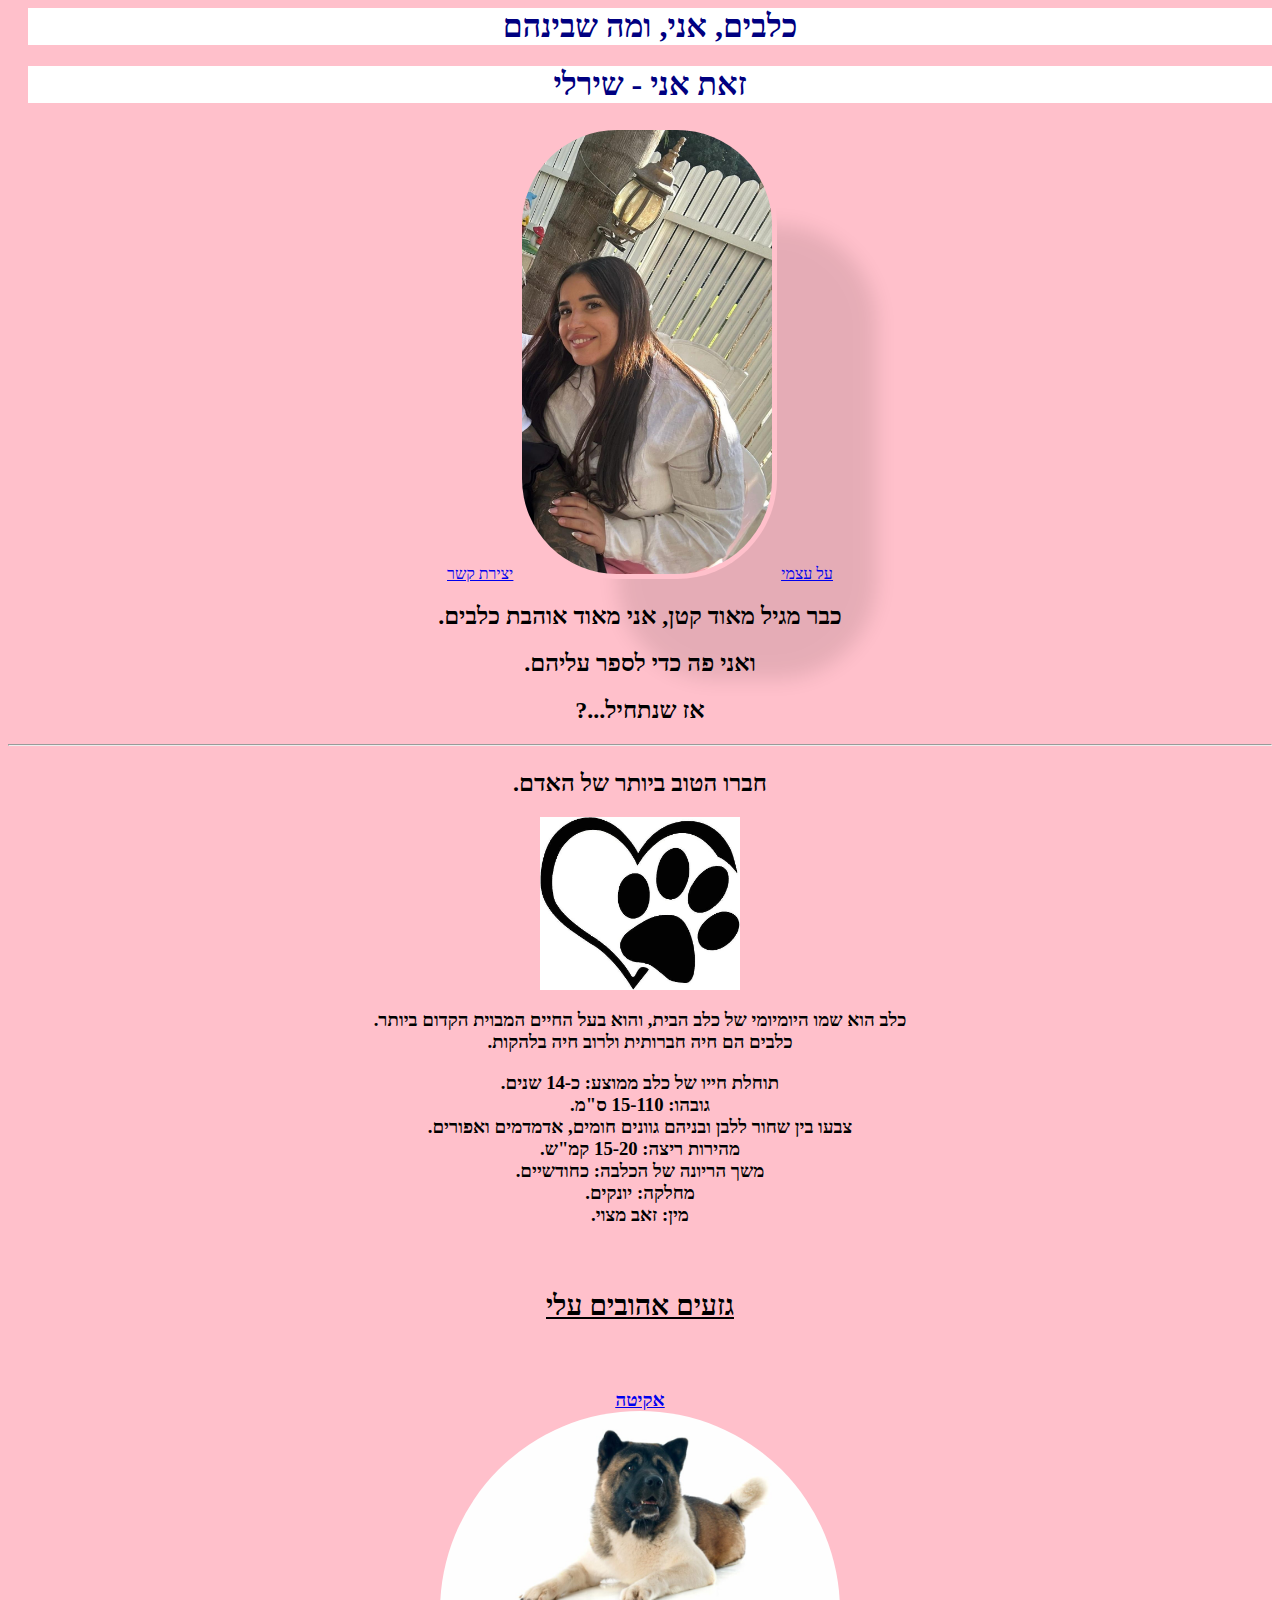
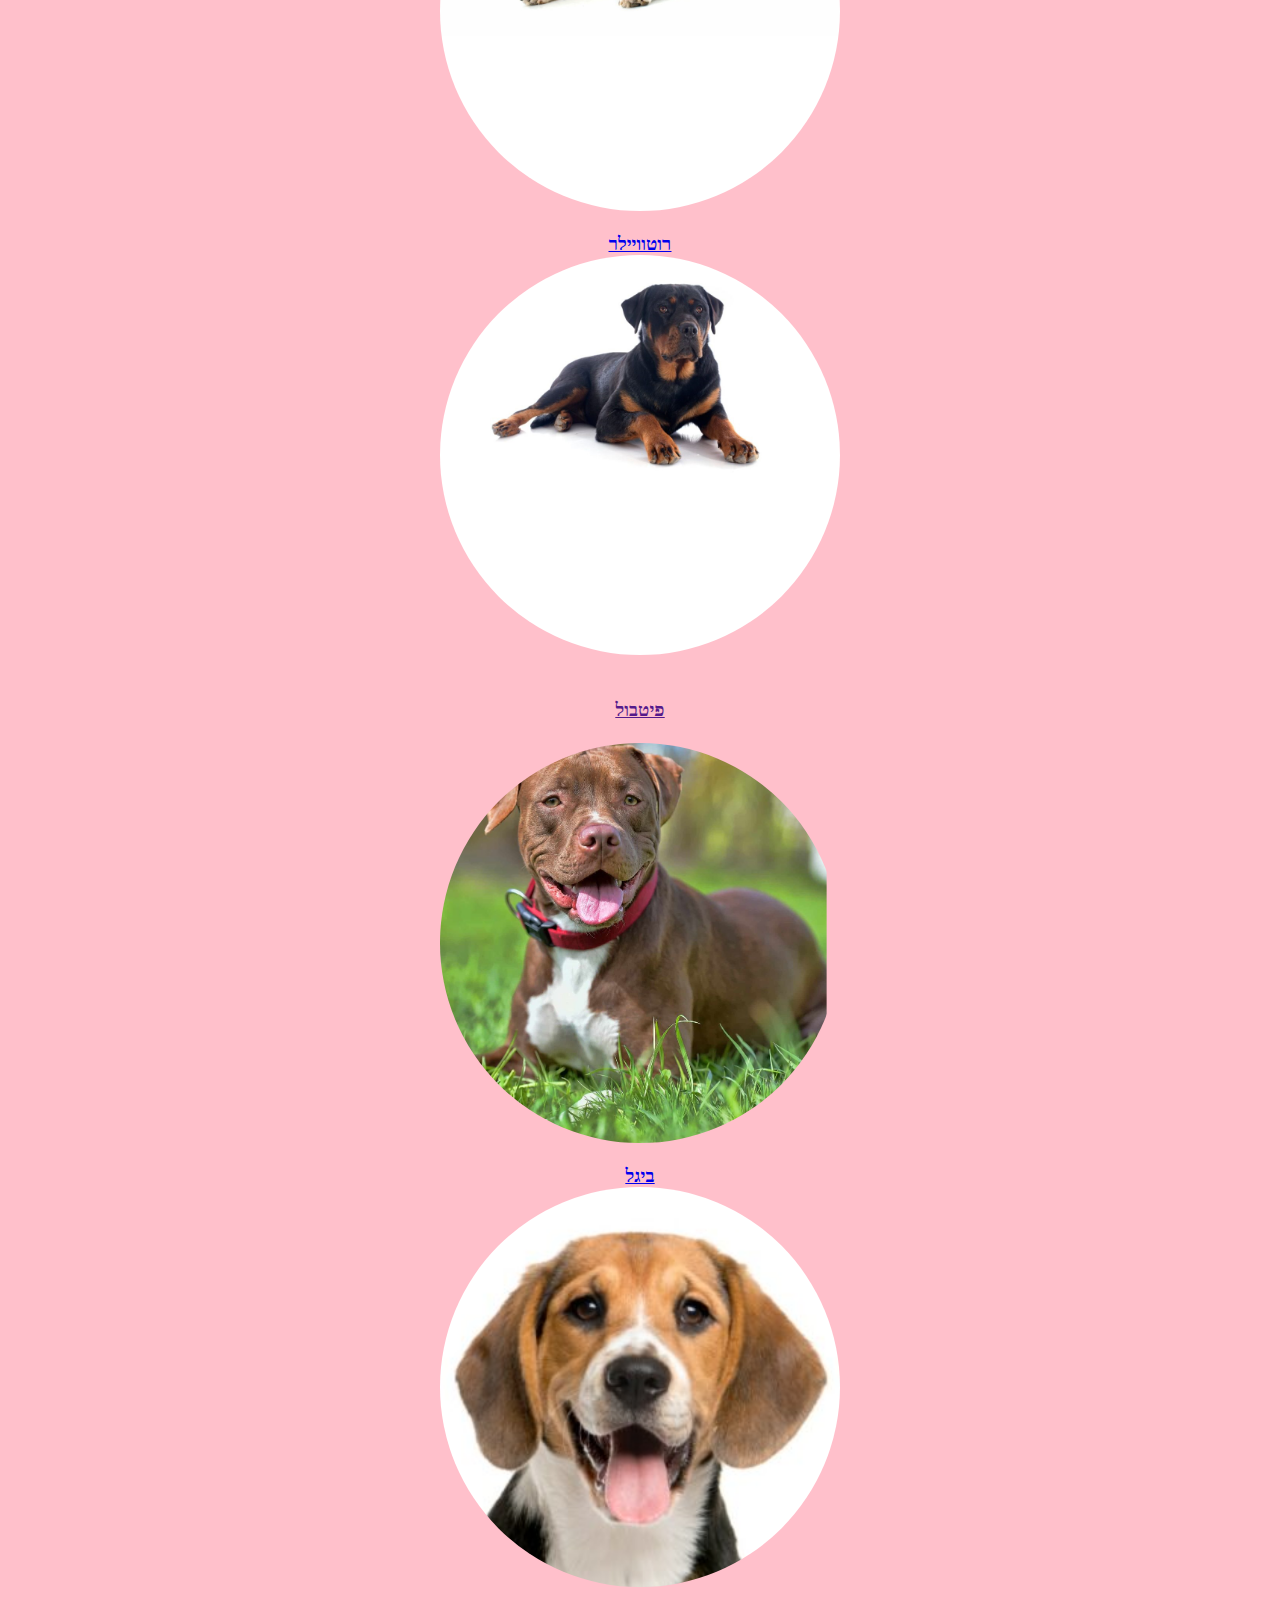
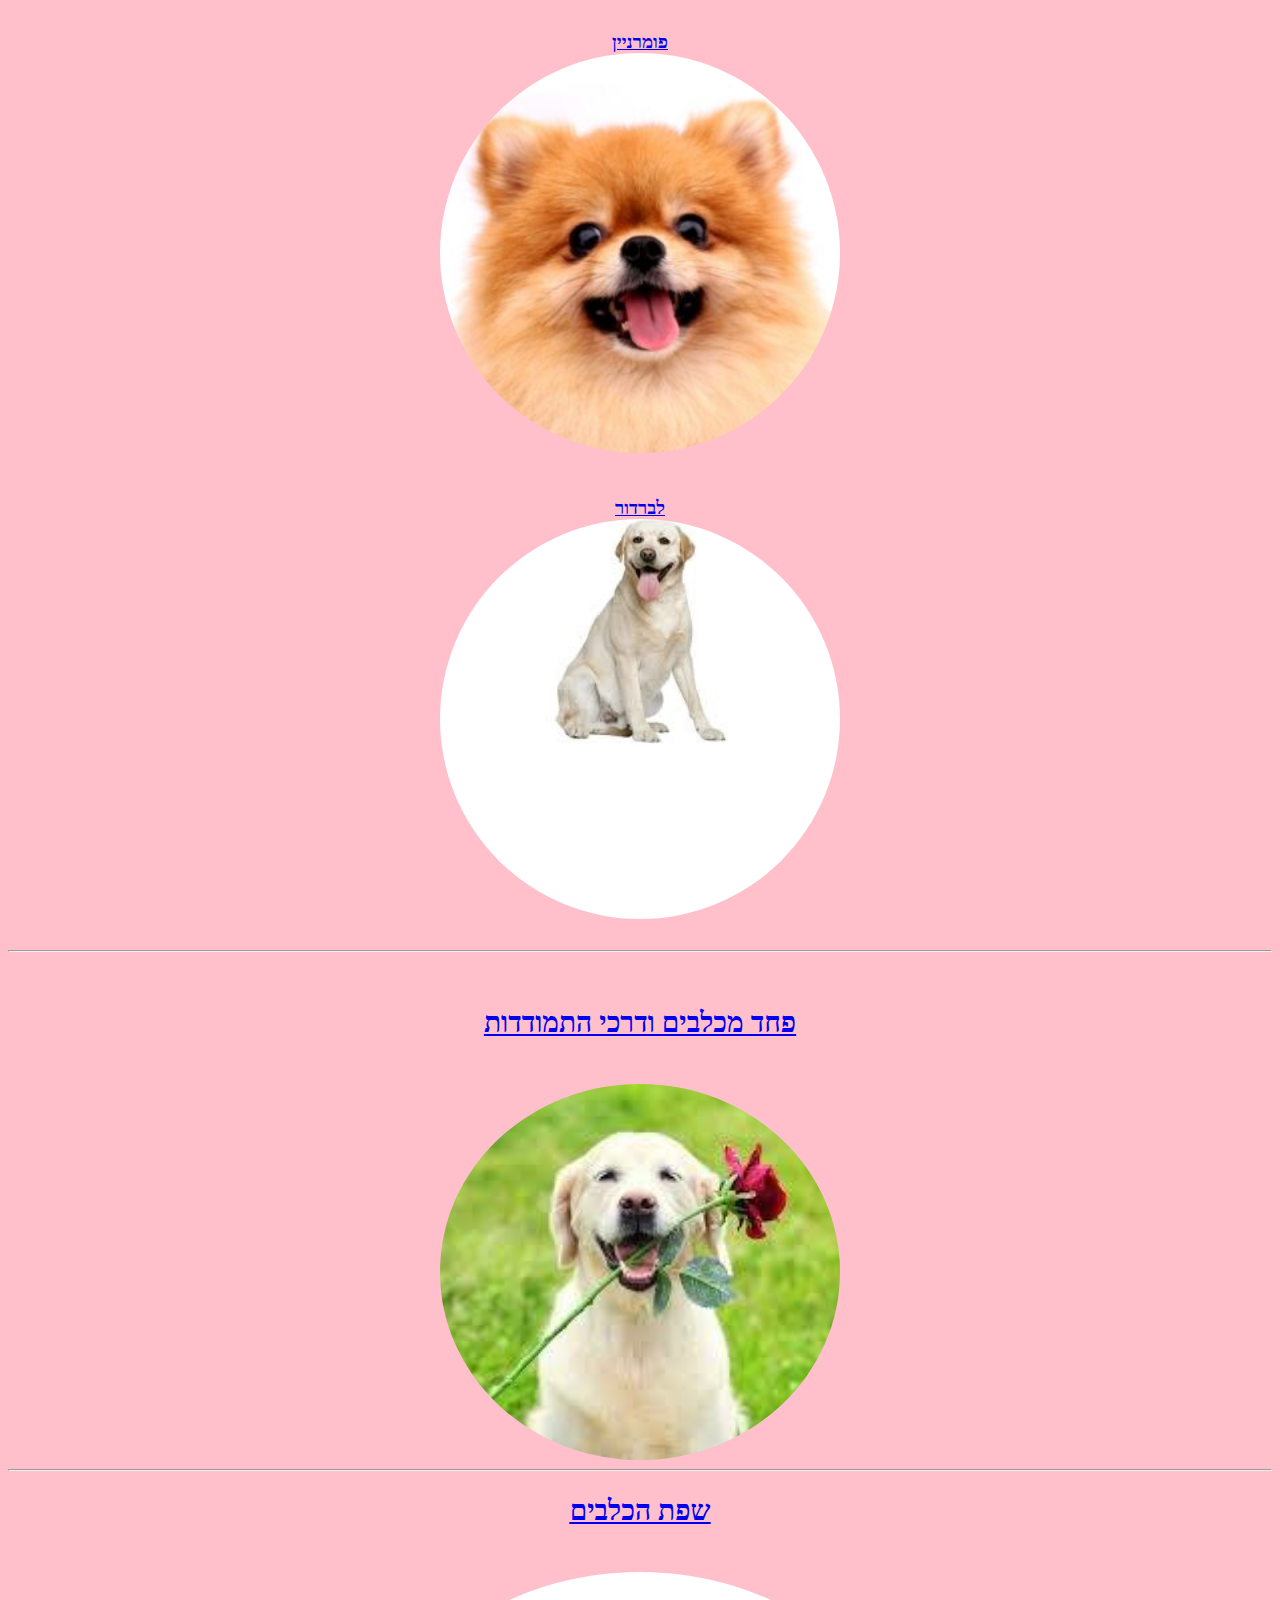
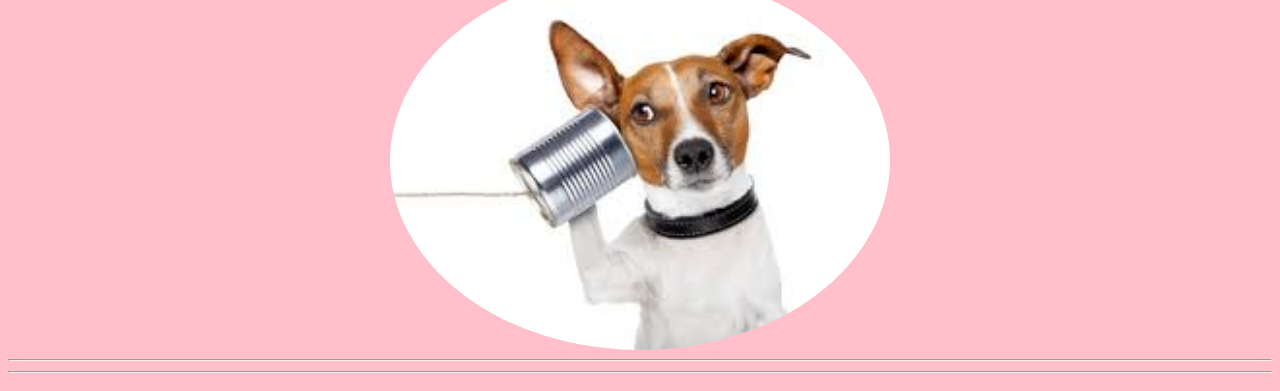
<file: index.html>
<html>
<head> 	
	<title> הכלבים ואני</title> 
	<link rel="stylesheet" href="styles.css"> 
</head>	 
	<meta charset="UTF-8">
    <meta name="viewport" content="width=device-width, initial-scale=1.0"
<body>
<div> 
<center>
<span style= color:blue;style="background-color: pink;"

<br>
	 <h1> כלבים, אני, ומה שבינהם </h1>
	<b><h1> זאת אני - שירלי</h1></b> </span>
	<div class="styled-link">
	<a href="page2.html" target="_blank"> <U>על עצמי</U></a>
	 <img src="shirly.jpg" alt="Your Image" style="width: 250px; border-radius: 100px; box-shadow: 100px 100px 20px rgba(0, 0, 0, 0.1); padding:5px;">
	<a href="contact..html" target="_blank"> <U>יצירת קשר</U></a>
	</div>
	<p>
	</p>
	<h2><b> .כבר מגיל מאוד קטן, אני מאוד אוהבת כלבים</b> </h2>
	 <h2><b>   .ואני פה כדי לספר עליהם</b></h2>
	<h2><b>?...אז שנתחיל</b><h2>
	<hr/>
	<p>
	<h2> .חברו הטוב ביותר של האדם </h2> <img style ="width:200px;" src="כף רגל.jpg">
<br><h3>	.כלב הוא שמו היומיומי של כלב הבית, והוא בעל החיים המבוית הקדום ביותר
<BR>.כלבים הם חיה חברותית ולרוב חיה בלהקות</p>
<img src"= כף רגל של כלב"
<p>.תוחלת חייו של כלב ממוצע: כ-14 שנים
<br> .גובהו: 15-110 ס"מ
<br> .צבעו   בין שחור ללבן  ובניהם גוונים חומים, אדמדמים ואפורים
<br> .מהירות ריצה: 15-20 קמ"ש
<br> .משך הריונה של הכלבה: כחודשיים
<br> .מחלקה: יונקים
<br> .מין: זאב מצוי <h3> 
</p>
<div>
<br>
	<u>   <h2> גזעים  אהובים עלי  </h2> </u>
<br> 
	
<br>  <a href="https://www.biopet.co.il/complete-guide-dogs/%d7%90%d7%a7%d7%99%d7%98%d7%94-%d7%90%d7%9e%d7%a8%d7%99%d7%a7%d7%90%d7%99/" target="blank"> <U>אקיטה</U> </a>
<br>	<img style= "width:400px; border-radius: 50%" src="akita.jpg"> <br>
<br>
 <a href="https://www.biopet.co.il/complete-guide-dogs/%d7%a8%d7%95%d7%98%d7%95%d7%95%d7%99%d7%99%d7%9c%d7%a8/"target="blank"> <U>רוטוויילר</U> </a>
<br>	<img style= "width:400px;  border-radius: 50% " src="Rottweiler.jpg"> <br>
<br>
<br> <a href "https://www.wisedog.co.il/pitbull/" target=blank"> <U>פיטבול</U> </a> <br>
<br> <img style= "width: 400px; border-radius: 50%" src="pitbull.jpg">	
<br>
<br> <a href="https://www.biopet.co.il/complete-guide-dogs/%d7%91%d7%99%d7%92%d7%9c/" target=blank"> <U>  ביגל </U></a>
<br>	<img style= "width:400px;  border-radius: 50%" src="bigel.jpg"> <br>
<br>
<br> <a href="https://www.biopet.co.il/complete-guide-dogs/%d7%a4%d7%95%d7%9e%d7%a8%d7%a0%d7%99%d7%99%d7%9f/" target=blank"> <U>  פומרניין</U> </a>
<br>  <img style= "width:400px; border-radius: 50%" src="pomeranyan.jpg"> <br>
<br>
<br> <a href="https://www.biopet.co.il/complete-guide-dogs/%d7%9c%d7%91%d7%a8%d7%93%d7%95%d7%a8-%d7%a8%d7%98%d7%a8%d7%99%d7%91%d7%a8/" target=blank"> <U> לברדור </U></a>
<br> <img style= "width:400px;  border-radius: 50%" src="lavrador.jpg"> <br>
<br>
<hr>
<br> <a href="https://www.cbtisrael.co.il/anxiety-disorders/specific-phobia/%D7%A4%D7%95%D7%91%D7%99%D7%94-%D7%A4%D7%97%D7%93-%D7%9E%D7%9B%D7%9C%D7%91%D7%99%D7%9D/" target=blank"> <h2> <U>פחד מכלבים ודרכי התמודדות </U> </h2> </a><br> <img style= "width:400px; border-radius:50%" src="flowerdog.jpg"> <u> <hr>
</id>
	<a href= "https://www.hdcenter.co.il/language-of-dogs/" target=blank">  <h2><U> שפת הכלבים </U> </h2>  </a/> <br> <img style= "width:500px; border-radius:100% "src="פחית.jpg"> <u> <hr>
	
<style>

    table {
        width:50 %;
        border-collapse: collapse;
    }
    th, td {
        border: 1px solid black;
        padding: 8px;
        text-align: center;
    }
    th {
        background-color:  #f2f2f2;
    }
	
</style>
</head>
<body>
<hr>

</center>

</div> 
</body>


<html>
</file>
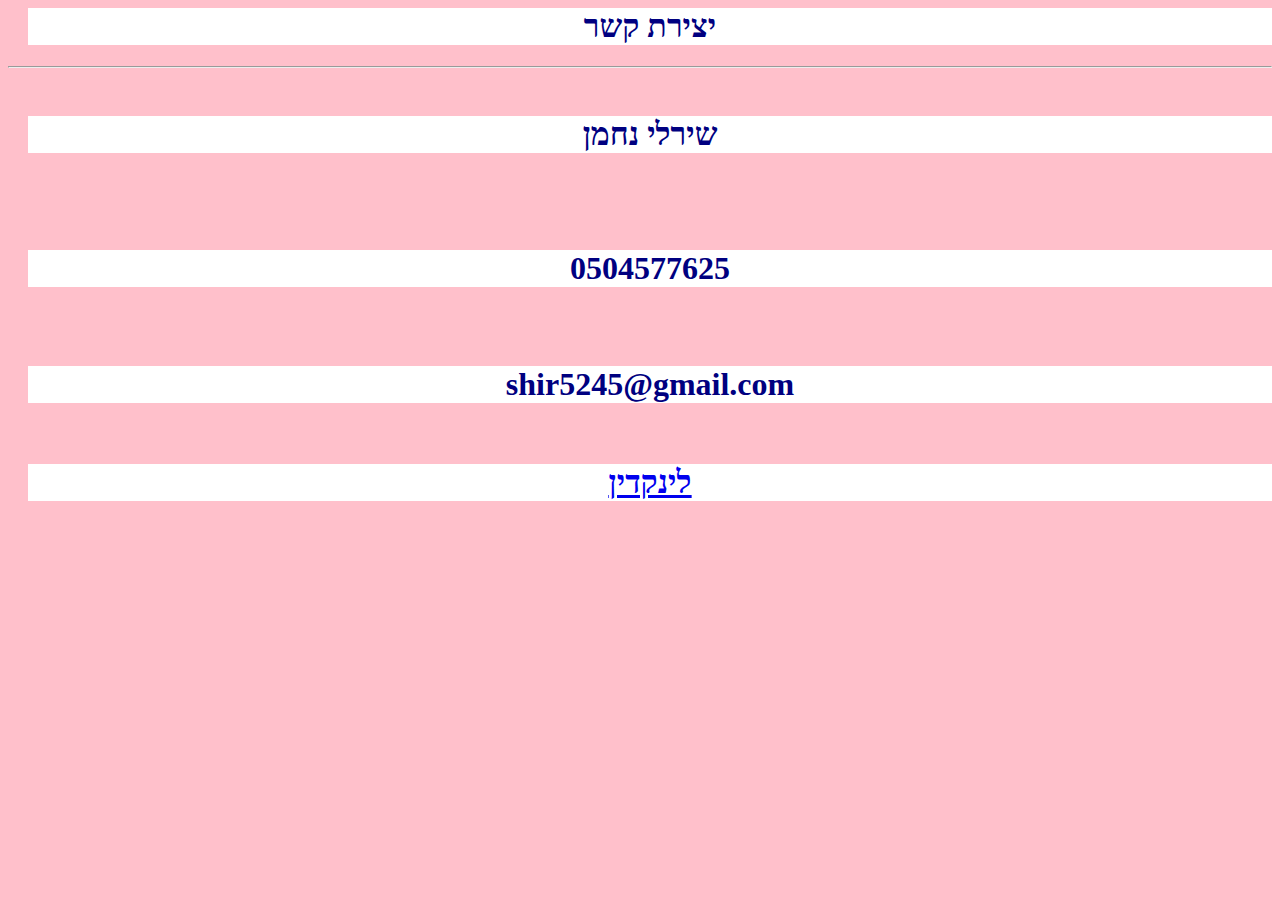
<file: contact..html>
<html>
<div>
<center><h1>יצירת קשר </h1></center>
</div>
	<link rel="stylesheet" href="styles.css"> 
	
<style>
    table {
        width:50 %;
        border-collapse: collapse;
    }
    th, td {
        border: 1px solid black;
        padding: 8px;
        text-align: center;
    }
    th {
        background-color: pink;
    }
	</style>
</head>
<body>
<hr>
<div>
<center>
<br>
    <h1>שירלי נחמן</h1>
	<br>
	<br>
	<br>
	<h1>0504577625</h1>
	<br>
	<br>
	<h1>shir5245@gmail.com</h1>
	<br>
    <a href="https://www.linkedin.com/in/shirly-nahman/"</h5> </a>
    <h1> <a href="https://www.linkedin.com/in/shirly-nahman/"> <u>לינקדין </u></a>

</div>
</center>
</body>


</html>
</file>
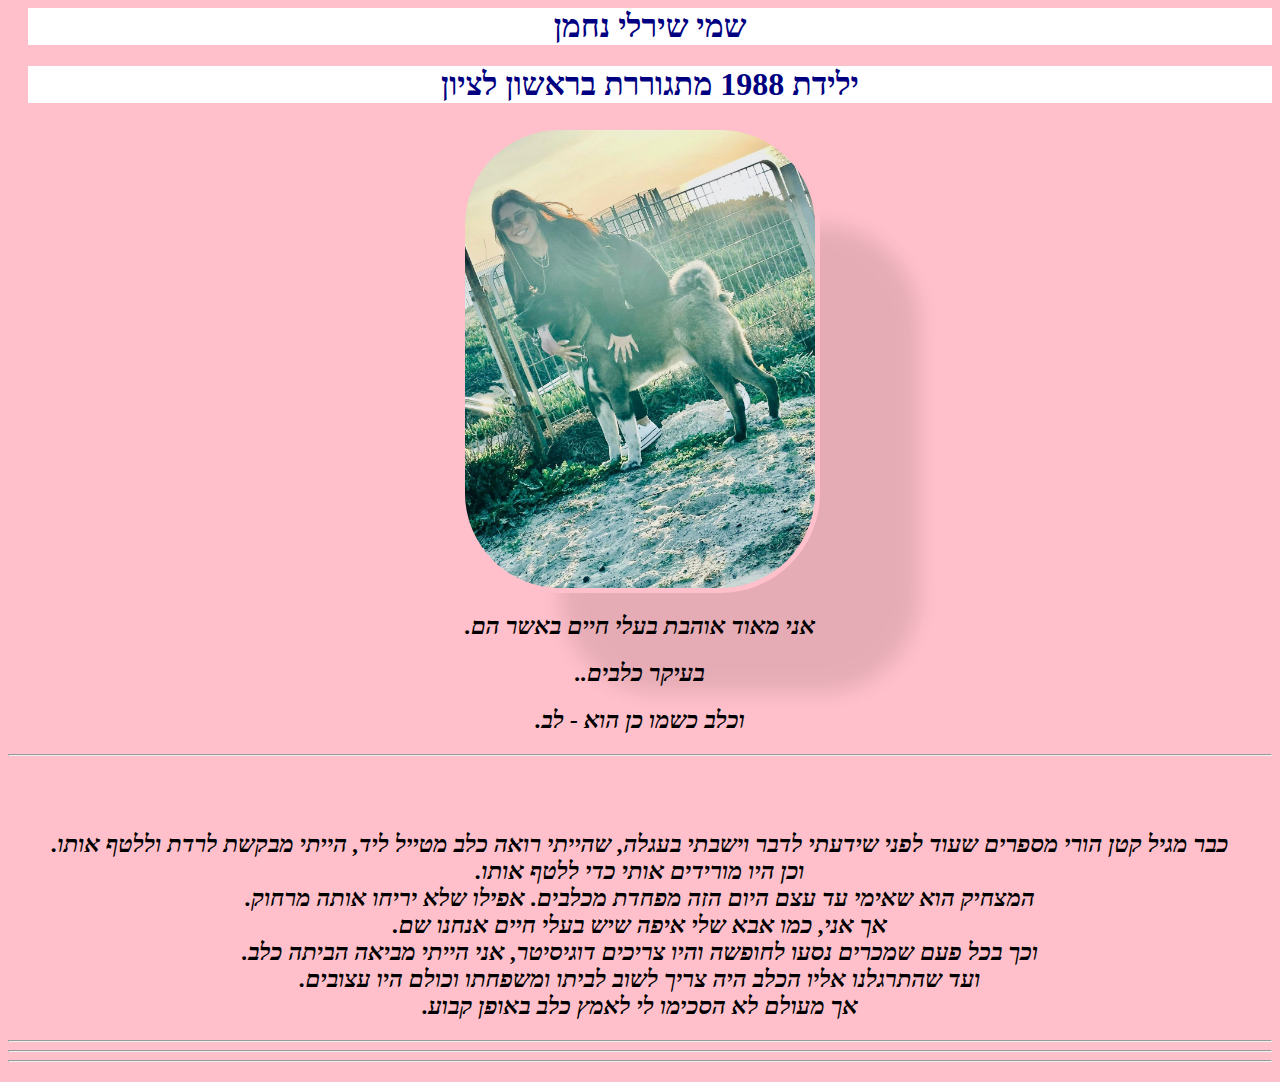
<file: page2.html>
<html>

<head> 	
	<title> רק על עצמי לספר ידעתי </title>
	<link rel="stylesheet" href="styles.css">
</head>	  <meta charset="UTF-8">
    <meta name="viewport" content="width=device-width, initial-scale=1.0">
    <title>Light Blue Background</title>
    <style>
     
    </style>
<body>
<div>
<center>
<span style= color:gray;
<br>
	 <h1> שמי שירלי נחמן </h1>
	<b><h1> ילידת 1988 מתגוררת בראשון לציון</h1></b> </span>
	 <img src="תותי.jpg" alt="Your Image" style="width: 350px; border-radius: 100px; box-shadow: 100px 100px 20px rgba(0, 0, 0, 0.1); padding:5px;">
	<p>
	</p>
	<h2><i> .אני מאוד אוהבת בעלי חיים באשר הם</i> </h2>
	 <h2><i>   ..בעיקר כלבים</h2><i> 
	<h2> .וכלב כשמו כן הוא - לב<h2>
	<hr/>
	<p>
 <p><br><h2>	.כבר מגיל קטן הורי מספרים שעוד לפני שידעתי לדבר וישבתי בעגלה, שהייתי רואה כלב מטייל ליד, הייתי מבקשת לרדת וללטף אותו
 <br> .וכן היו מורידים אותי כדי ללטף אותו
 <br>.המצחיק הוא שאימי עד עצם היום הזה מפחדת מכלבים. אפילו שלא יריחו אותה מרחוק
 <br>.אך אני, כמו אבא שלי איפה שיש  בעלי חיים אנחנו שם
<br>.וכך בכל פעם שמכרים נסעו לחופשה והיו צריכים דוגיסיטר, אני הייתי מביאה הביתה כלב
<br>.ועד שהתרגלנו אליו הכלב היה צריך לשוב לביתו ומשפחתו וכולם היו עצובים
<br> .אך מעולם לא הסכימו לי לאמץ כלב באופן קבוע
</h2>

 </p>
<hr>
<hr>



<style>
    table {
        width:50 %;
        border-collapse: collapse;
    }
    th, td {
        border: 1px solid black;
        padding: 8px;
        text-align: center;
    }
    th {
        background-color: #f2f2f2;
    }
	
</style>
</head>
<body>
<hr>

<h2> <style " Background- color:BLUE;יצירת קשר </h2>

<table>
  <tr>
    <th>שם</th>
	<th>טלפון</th>
	<th>אימייל</th>
    <th>לינקדין</th>
  </tr>
  <tr>
    <td>שירלי נחמן</td>
    <td>0504577625</td>
	<td>     <p> <a href="shir5245@gmail.com">shir5245@gmail.com</a></p></td>
    <td> <p> <a href="https://www.linkedin.com/in/shirly-nahman/">https://www.linkedin.com/in/shirly-nahman/</a></p></td>
  </tr>
</table>

</center>
</div>
</body>


<html>
</file>
<file: styles.css>
body {
        background-color: pink;
 color: black;
}

h1 {
  color: navy;background-color: white;
  margin-left: 20px;
}

.image-with-shadow {
  box-shadow: 0px 4px 8px rgba(0, 0, 0, 0.1); /* Adjust values as needed */
}
</file>
